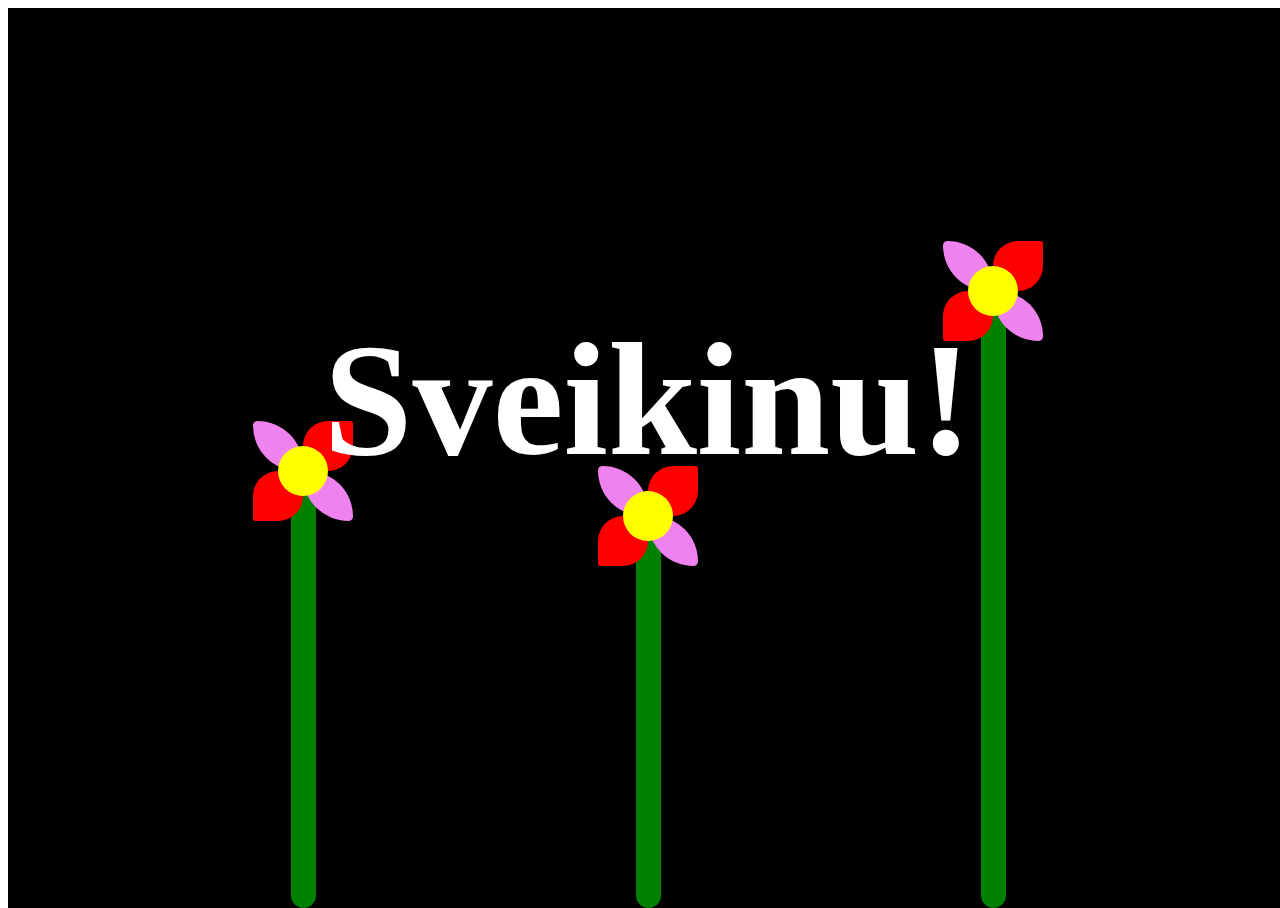
<file: atsisk2/index.htm>
<!DOCTYPE html>
<html lang="en">
<head>
    <meta charset="UTF-8">
    <meta name="viewport" content="width=device-width, initial-scale=1.0">
    <title>sass</title>
    <link rel="stylesheet" href="./style/style.css">
</head>
<body>
    <div class="ontainer">
    <div class="container__top"></div>
    <div class="container__sun"></div>
    <div class="container__inside">
        <h1>Sveikinu!</h1>
    </div>
    <div class="container__bottom">
        <div class="container__bottom__flower-one">
            <div class="container__bottom__flower-one--top"></div>
            <div class="container__bottom__flower-one__lap">
            <div class="container__bottom__flower-one__lap--la1"></div>
            <div class="container__bottom__flower-one__lap--la2"></div>
            <div class="container__bottom__flower-one__lap--la3"></div>
            <div class="container__bottom__flower-one__lap--la4"></div>
            </div>
        </div>
        <div class="container__bottom__flower-two">
            <div class="container__bottom__flower-one--top"></div>
            <div class="container__bottom__flower-one__lap">
                <div class="container__bottom__flower-one__lap--la1"></div>
                <div class="container__bottom__flower-one__lap--la2"></div>
                <div class="container__bottom__flower-one__lap--la3"></div>
                <div class="container__bottom__flower-one__lap--la4"></div>
                </div>
        </div>

        <div class="container__bottom__flower-three">
            <div class="container__bottom__flower-one--top"></div>
            <div class="container__bottom__flower-one__lap">
                <div class="container__bottom__flower-one__lap--la1"></div>
                <div class="container__bottom__flower-one__lap--la2"></div>
                <div class="container__bottom__flower-one__lap--la3"></div>
                <div class="container__bottom__flower-one__lap--la4"></div>
                </div>
        </div>
    </div>
    <div class="container__bottomtwo">
        <div class="container__bottomtwo--flowers-one"></div>
        <div class="container__bottomtwo--flowers-two"></div>
        <div class="container__bottomtwo--flowers-three"></div>
    </div>
    </div>
</body>
</html>
</file>
<file: atsisk2/style/style.css>
.container__top {
  background-color: black;
  animation: topbox 15s infinite;
}
@keyframes topbox {
  0% {
    opacity: 1;
  }
  100% {
    opacity: 0;
  }
}
.container__sun {
  animation: sune 15s infinite;
}
@keyframes sune {
  0% {
    margin-top: 300px;
    margin-left: -150px;
  }
  70% {
    margin-top: 10px;
    margin-left: 200px;
  }
  100% {
    margin-top: 10px;
    margin-left: 200px;
  }
}
.container__inside h1 {
  animation: texte 15s infinite;
}
@keyframes texte {
  0% {
    opacity: 0;
  }
  70% {
    opacity: 0;
  }
  100% {
    opacity: 1;
  }
}
.container__bottom__flower-one {
  animation: flone 15s infinite;
}
@keyframes flone {
  0% {
    height: 0%;
  }
  70% {
    height: 50%;
  }
  100% {
    height: 50%;
  }
}
.container__bottom__flower-one--top {
  animation: toper 15s infinite;
}
@keyframes toper {
  0% {
    transform: scale(0);
  }
  50% {
    transform: scale(0);
  }
  70% {
    transform: scale(1);
  }
  100% {
    transform: scale(1);
  }
}
.container__bottom__flower-one__lap {
  animation: lopa 15s infinite;
}
@keyframes lopa {
  0% {
    transform: scale(0);
  }
  60% {
    transform: scale(0);
  }
  70% {
    transform: scale(1);
  }
  100% {
    transform: scale(1);
  }
}
.container__bottom__flower-two {
  animation: flon 15s infinite;
}
@keyframes flon {
  0% {
    height: 0%;
  }
  70% {
    height: 45%;
  }
  100% {
    height: 45%;
  }
}
.container__bottom__flower-three {
  animation: flones 15s infinite;
}
@keyframes flones {
  0% {
    height: 0%;
  }
  70% {
    height: 70%;
  }
  100% {
    height: 70%;
  }
}

.container {
  position: relative;
}
.container__top {
  position: absolute;
  margin: 0px;
  padding: 0px;
  width: 100%;
  height: 100%;
  z-index: 2;
}
.container__sun {
  position: absolute;
  margin-top: 10px;
  margin-left: 200px;
  width: 100px;
  height: 100px;
  background-color: yellow;
  border-radius: 50px;
  z-index: 1;
}
.container__inside {
  position: absolute;
  margin: 0px;
  padding: 0px;
  width: 100%;
  height: 100%;
  background-color: rgb(22, 215, 206);
  display: flex;
  justify-content: center;
}
.container__inside h1 {
  margin-top: 300px;
  color: white;
  font-size: 10em;
  z-index: 3;
}
.container__bottom {
  position: absolute;
  margin-bottom: 0px;
  width: 100%;
  height: 100%;
  z-index: 5;
  background-color: rgba(255, 0, 0, 0);
  display: flex;
  flex-wrap: nowrap;
  justify-content: center;
  align-items: flex-end;
  gap: 25%;
  z-index: 2;
}
.container__bottom__flower-one {
  height: 50%;
  width: 25px;
  background-color: green;
  border-radius: 15px;
  justify-content: center;
  overflow: visible;
  position: relative;
}
.container__bottom__flower-one--top {
  position: absolute;
  margin-top: -12.5px;
  margin-left: -12.5px;
  border-radius: 30px;
  height: 50px;
  width: 50px;
  background-color: yellow;
  z-index: 2;
}
.container__bottom__flower-one__lap {
  position: absolute;
  background-color: rgba(255, 0, 0, 0);
  margin-top: -37.5px;
  margin-left: -37.5px;
  width: 100px;
  height: 100px;
  display: flex;
  flex-wrap: wrap;
  z-index: 1;
}
.container__bottom__flower-one__lap--la1 {
  width: 50%;
  height: 50%;
  background-color: violet;
  border-radius: 5px 50px 5px 50px;
}
.container__bottom__flower-one__lap--la2 {
  width: 50%;
  height: 50%;
  background-color: red;
  border-radius: 50px 5px 50px 50px;
}
.container__bottom__flower-one__lap--la3 {
  width: 50%;
  height: 50%;
  background-color: red;
  border-radius: 50px 50px 50px 5px;
}
.container__bottom__flower-one__lap--la4 {
  width: 50%;
  height: 50%;
  background-color: violet;
  border-radius: 5px 50px 5px 50px;
}
.container__bottom__flower-two {
  height: 45%;
  width: 25px;
  background-color: green;
  border-radius: 15px;
  justify-content: center;
  overflow: visible;
  position: relative;
}
.container__bottom__flower-three {
  height: 70%;
  width: 25px;
  background-color: green;
  border-radius: 15px;
  justify-content: center;
  overflow: visible;
  position: relative;
}/*# sourceMappingURL=style.css.map */
</file>
